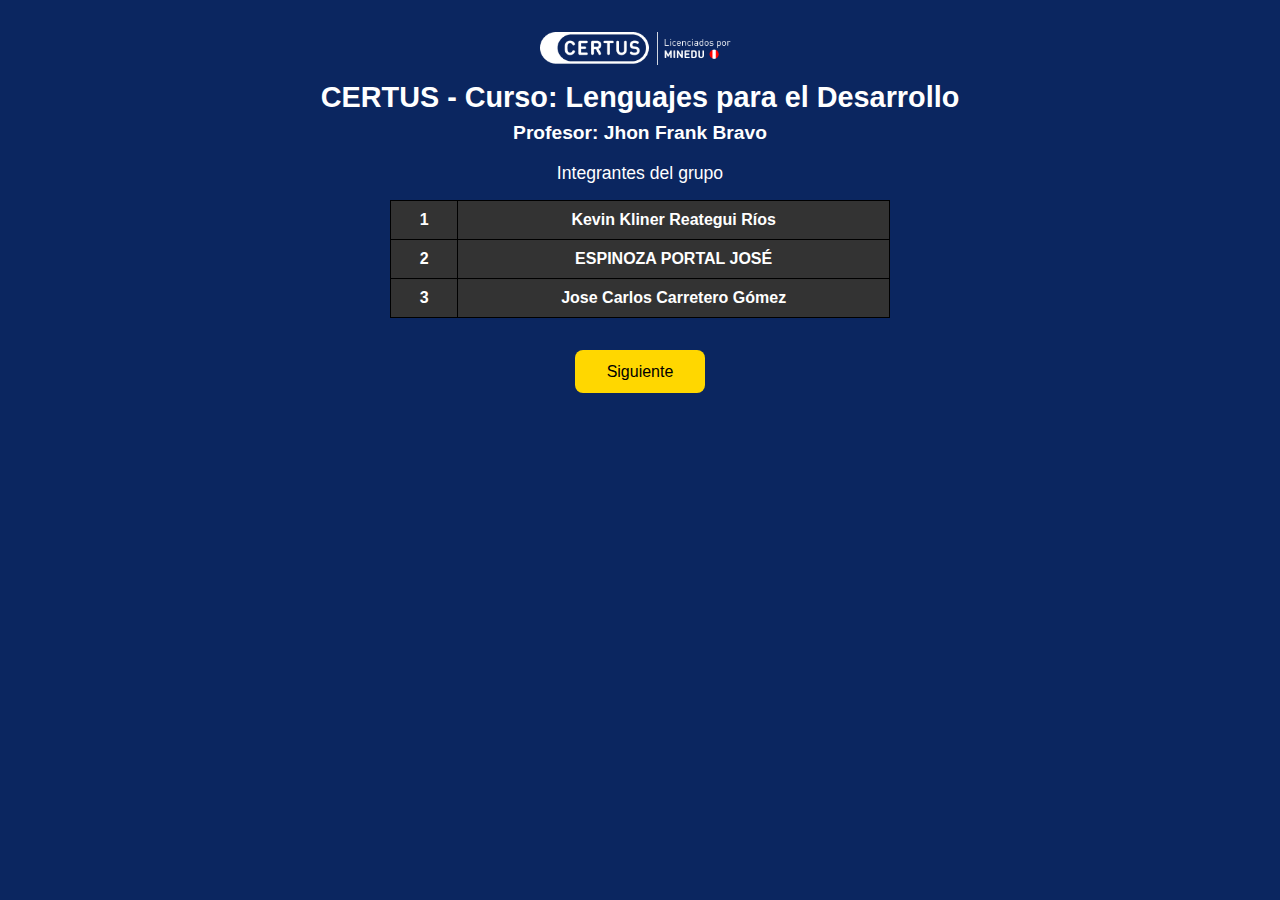
<file: index.html>
<!DOCTYPE html>
<html lang="es">

<head>
    <meta charset="UTF-8">
    <meta name="viewport" content="width=device-width, initial-scale=1.0">
    <title>CERTUS - 2025</title>
    <style>
        * {
            margin: 0;
            padding: 0;
            box-sizing: border-box;
        }

        html,
        body {
            height: 100%;
            font-family: 'Segoe UI', sans-serif;
            background-color: #111;
            color: white;
        }

        html {
            scroll-behavior: smooth;
        }

        /* Splash Screen */
        #splash {
            position: fixed;
            top: 0;
            left: 0;
            width: 100%;
            min-height: 100vh;
            background-color: #0b2660;
            display: flex;
            flex-direction: column;
            justify-content: flex-start;
            align-items: center;
            z-index: 1000;
            color: white;
            text-align: center;
            padding: 2rem 1rem;
            overflow-y: auto;
        }

        #splash img {
            width: 60%;
            max-width: 200px;
            height: auto;
        }

        #splash h1 {
            font-size: 1.8rem;
            margin-top: 1rem;
        }

        #splash h3 {
            font-size: 1.2rem;
            margin-top: 0.5rem;
        }

        #splash p {
            margin-top: 1.2rem;
            font-size: 1.1rem;
        }

        #splash .grupo {
            font-size: 1rem;
        }

        #splash button {
            margin-top: 2rem;
            padding: 0.8rem 2rem;
            font-size: 1rem;
            background-color: gold;
            color: #000;
            border: none;
            border-radius: 8px;
            cursor: pointer;
            transition: background 0.3s ease;
        }

        #splash button:hover {
            background-color: #d4af37;
        }

        /* Tabla */
        table {
            margin-top: 1rem;
            border-collapse: collapse;
            width: 100%;
            max-width: 500px;
        }

        th,
        td {
            padding: 10px 15px;
            text-align: center;
            border: 1px solid black;
        }

        th {
            background-color: #333;
        }

        /* Responsivo para móviles */
        @media (max-width: 600px) {
            #splash h1 {
                font-size: 1.3rem;
            }

            #splash h3 {
                font-size: 1rem;
            }

            #splash p {
                font-size: 1rem;
            }

            table {
                font-size: 0.9rem;
            }

            #splash button {
                width: 100%;
                font-size: 0.9rem;
            }
        }
    </style>
</head>

<body>
    <!-- Pantalla de Bienvenida -->
    <div id="splash">
        <img src="img/logo.png" alt="Logo del curso">
        <h1>CERTUS - Curso: Lenguajes para el Desarrollo</h1>
        <h3>Profesor: Jhon Frank Bravo</h3>
        <p>Integrantes del grupo</p>
        <table>
            <tr>
                <th class="grupo">1</th>
                <th class="grupo">Kevin Kliner Reategui Ríos</th>
            </tr>
            <tr>
                <th class="grupo">2</th>
                <th class="grupo">ESPINOZA PORTAL JOSÉ</th>
            </tr>
            <tr>
                <th class="grupo">3</th>
                <th class="grupo">Jose Carlos Carretero Gómez</th>
            </tr>
        </table>
        <button onclick="redirigir()">Siguiente</button>
    </div>

    <script>
        function redirigir() {
            window.location.href = "web/home.html";
        }
    </script>
</body>

</html>
</file>
